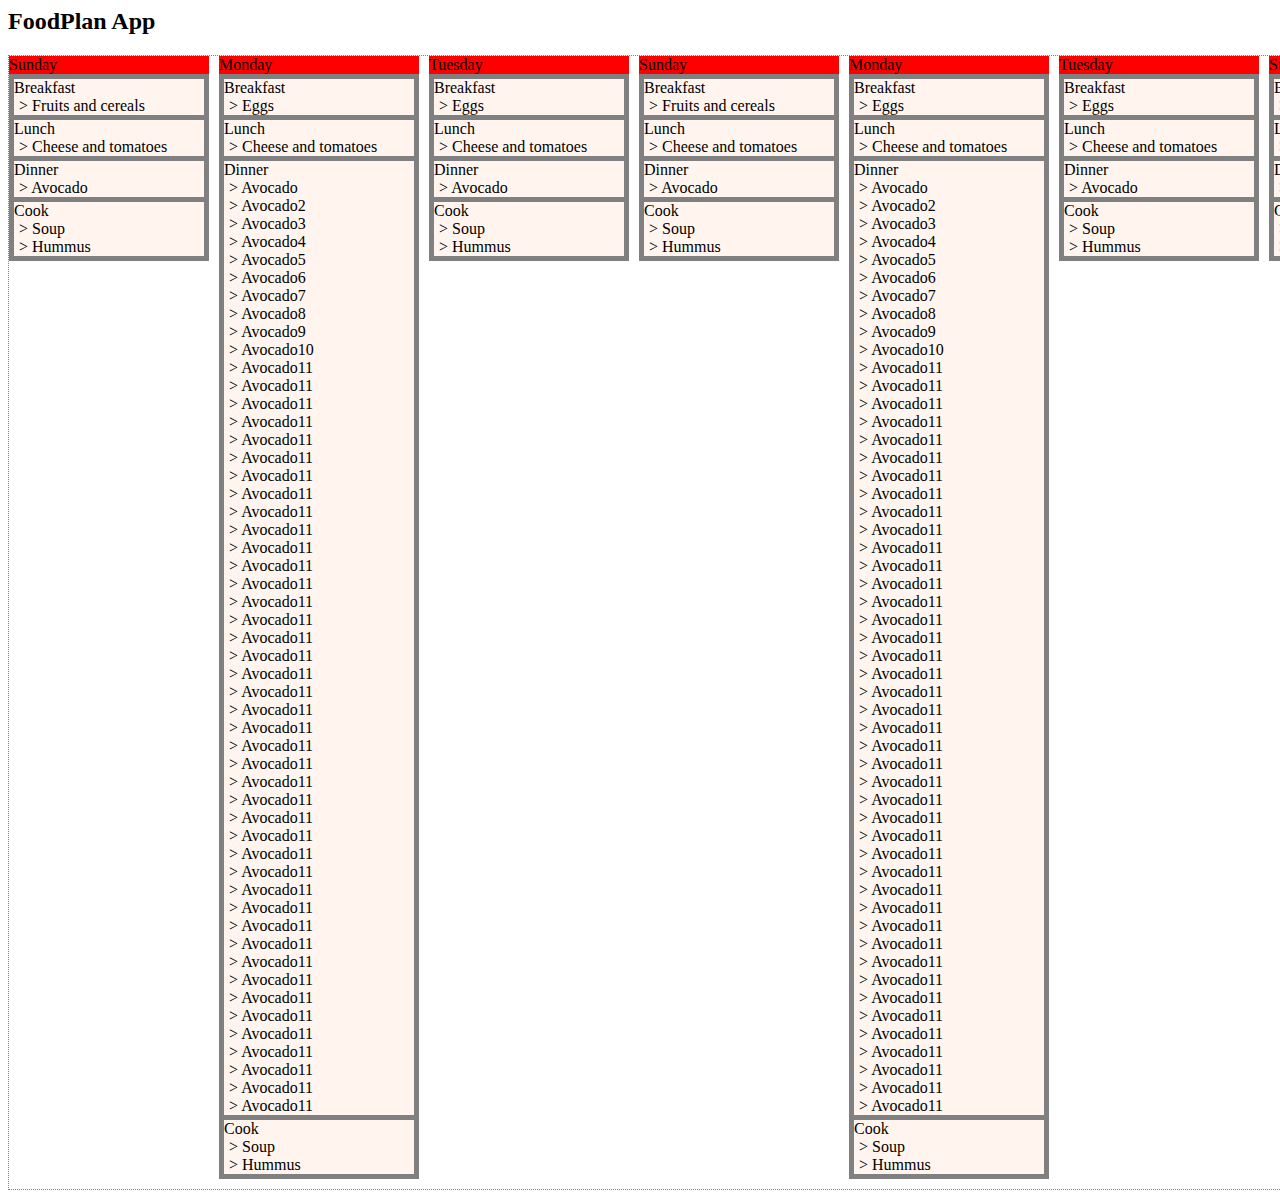
<file: index.html>
<html>
	<head>
		<title>FoodPlan App</title>
		<meta name="viewport" content="width=device-width, initial-scale=1">
		<link rel="stylesheet" href="./css/style.css">
		<script src="./js/lib/jquery-2.1.4.js"></script>
		<script src="./js/script.js"></script>		
	</head>
	<body>
		<h2>FoodPlan App</h2>
		<div class="days-board">
			<div class="day-card">
				<div class="day-card__header">Sunday</div>
				<div class="day-card__body">
					<div class="day-card__event">
						<div class="day-card__event-name">Breakfast</div>
						<div class="day-card__food-item">Fruits and cereals</div>
					</div>
					<div class="day-card__event">
						<div class="day-card__event-name">Lunch</div>
						<div class="day-card__food-item">Cheese and tomatoes</div>
					</div>
					<div class="day-card__event">
						<div class="day-card__event-name">Dinner</div>
						<div class="day-card__food-item">Avocado</div>
					</div>
					<div class="day-card__event">
						<div class="day-card__event-name">Cook</div>
						<div class="day-card__food-item">Soup</div>
						<div class="day-card__food-item">Hummus</div>
					</div>
				</div>
			</div>
			<div class="day-card">
				<div class="day-card__header">Monday</div>
				<div class="day-card__body">
					<div class="day-card__event">
						<div class="day-card__event-name">Breakfast</div>
						<div class="day-card__food-item">Eggs</div>
					</div>
					<div class="day-card__event">
						<div class="day-card__event-name">Lunch</div>
						<div class="day-card__food-item">Cheese and tomatoes</div>
					</div>
					<div class="day-card__event">
						<div class="day-card__event-name">Dinner</div>
						<div class="day-card__food-item">Avocado</div>
						<div class="day-card__food-item">Avocado2</div>
						<div class="day-card__food-item">Avocado3</div>
						<div class="day-card__food-item">Avocado4</div>
						<div class="day-card__food-item">Avocado5</div>
						<div class="day-card__food-item">Avocado6</div>
						<div class="day-card__food-item">Avocado7</div>
						<div class="day-card__food-item">Avocado8</div>
						<div class="day-card__food-item">Avocado9</div>
						<div class="day-card__food-item">Avocado10</div>
						<div class="day-card__food-item">Avocado11</div>
						<div class="day-card__food-item">Avocado11</div>
						<div class="day-card__food-item">Avocado11</div>
						<div class="day-card__food-item">Avocado11</div>
						<div class="day-card__food-item">Avocado11</div>
						<div class="day-card__food-item">Avocado11</div>
						<div class="day-card__food-item">Avocado11</div>
						<div class="day-card__food-item">Avocado11</div>
						<div class="day-card__food-item">Avocado11</div>
						<div class="day-card__food-item">Avocado11</div>
						<div class="day-card__food-item">Avocado11</div>
						<div class="day-card__food-item">Avocado11</div>
						<div class="day-card__food-item">Avocado11</div>
						<div class="day-card__food-item">Avocado11</div>
						<div class="day-card__food-item">Avocado11</div>
						<div class="day-card__food-item">Avocado11</div>
						<div class="day-card__food-item">Avocado11</div>
						<div class="day-card__food-item">Avocado11</div>
						<div class="day-card__food-item">Avocado11</div>
						<div class="day-card__food-item">Avocado11</div>
						<div class="day-card__food-item">Avocado11</div>
						<div class="day-card__food-item">Avocado11</div>
						<div class="day-card__food-item">Avocado11</div>
						<div class="day-card__food-item">Avocado11</div>
						<div class="day-card__food-item">Avocado11</div>
						<div class="day-card__food-item">Avocado11</div>
						<div class="day-card__food-item">Avocado11</div>
						<div class="day-card__food-item">Avocado11</div>
						<div class="day-card__food-item">Avocado11</div>
						<div class="day-card__food-item">Avocado11</div>
						<div class="day-card__food-item">Avocado11</div>
						<div class="day-card__food-item">Avocado11</div>
						<div class="day-card__food-item">Avocado11</div>
						<div class="day-card__food-item">Avocado11</div>
						<div class="day-card__food-item">Avocado11</div>
						<div class="day-card__food-item">Avocado11</div>
						<div class="day-card__food-item">Avocado11</div>
						<div class="day-card__food-item">Avocado11</div>
						<div class="day-card__food-item">Avocado11</div>
						<div class="day-card__food-item">Avocado11</div>
						<div class="day-card__food-item">Avocado11</div>
						<div class="day-card__food-item">Avocado11</div>
					</div>
					<div class="day-card__event">
						<div class="day-card__event-name">Cook</div>
						<div class="day-card__food-item">Soup</div>
						<div class="day-card__food-item">Hummus</div>
					</div>
				</div>
			</div>
			<div class="day-card">
				<div class="day-card__header">Tuesday</div>
				<div class="day-card__body">
					<div class="day-card__event">
						<div class="day-card__event-name">Breakfast</div>
						<div class="day-card__food-item">Eggs</div>
					</div>
					<div class="day-card__event">
						<div class="day-card__event-name">Lunch</div>
						<div class="day-card__food-item">Cheese and tomatoes</div>
					</div>
					<div class="day-card__event">
						<div class="day-card__event-name">Dinner</div>
						<div class="day-card__food-item">Avocado</div>
					</div>
					<div class="day-card__event">
						<div class="day-card__event-name">Cook</div>
						<div class="day-card__food-item">Soup</div>
						<div class="day-card__food-item">Hummus</div>
					</div>
				</div>
	</body>

</html>
</file>
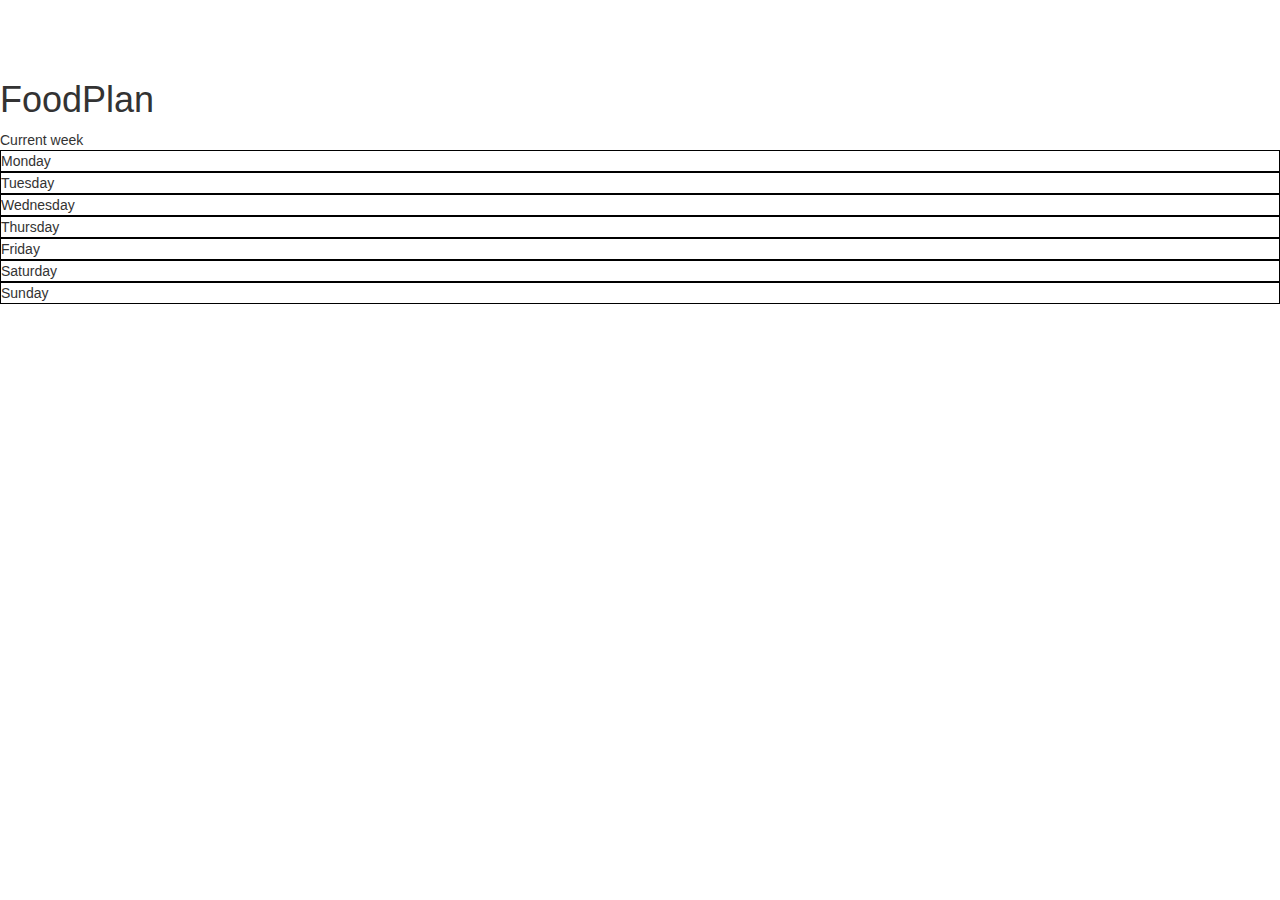
<file: version2/days-view.html>
﻿<!DOCTYPE html>
<html lang="en">
<head>
    <!-- Basic Page Needs
    –––––––––––––––––––––––––––––––––––––––––––––––––– -->
    <meta charset="utf-8">
    <title>FoodPlan App</title>
    <!-- Mobile Specific Metas
    –––––––––––––––––––––––––––––––––––––––––––––––––– -->
    <meta name="viewport" content="width=device-width, initial-scale=1">

    <!-- FONT
    <link href="//fonts.googleapis.com/css?family=Raleway:400,300,600" rel="stylesheet" type="text/css">
    –––––––––––––––––––––––––––––––––––––––––––––––––– -->
    <!-- CSS
    –––––––––––––––––––––––––––––––––––––––––––––––––– -->
    <link rel="stylesheet" href="css/normalize.css">
    <link href="css/bootstrap.css" rel="stylesheet"/>
    <link href="css/bootstrap-theme.css" rel="stylesheet"/>
    <link href="css/main.css" rel="stylesheet" />
    <link href="css/days-view.css" rel="stylesheet" />
</head>
<body>

    <h1>FoodPlan</h1>
    <div class="week">
        Current week
    </div>

    <div class="days">
        <div class="days__day-container">
            <div class="days__day-title"> Monday </div>
        </div>

        <div class="days__day-container">
            <div class="days__day-title"> Tuesday </div>
        </div>


        <div class="days__day-container">
            <div class="days__day-title"> Wednesday </div>
        </div>


        <div class="days__day-container">
            <div class="days__day-title"> Thursday </div>
        </div>


        <div class="days__day-container">
            <div class="days__day-title"> Friday </div>
        </div>


        <div class="days__day-container">
            <div class="days__day-title"> Saturday </div>
        </div>


        <div class="days__day-container">
            <div class="days__day-title"> Sunday </div>
        </div>
    </div>

    <script src="js/jquery.js"></script>
    <script src="js/bootstrap.js"></script>
</body>
</html>
</file>
<file: css/style.css>
.days-board {
	border: 1px dotted gray;
}

.days-board::after {
	content: "";
	display: block;
	clear: both;
}

.day-card {
	background: gray;
	margin-bottom: 10px;
	margin-right: 10px;
	
	width: 200px;
	
	display: block;
	float: left;
}

.day-card__header {
	background: red;
}

.day-card__event {
	margin: 5px;
	background: seashell;
}

.day-card__food-item {
	padding-left: 5px;
}

.day-card__food-item::before {
	content: "> ";
}
</file>
<file: version2/css/main.css>
body {
    padding-top: 60px;
}

.week-menu {
    font-size: 24px;
    text-align: center;
    cursor: pointer;
}

.week-menu__title {
    color: #ADA8A8;
}
</file>
<file: version2/css/days-view.css>
﻿.days__day-container {
    border: 1px solid black;
}
</file>
